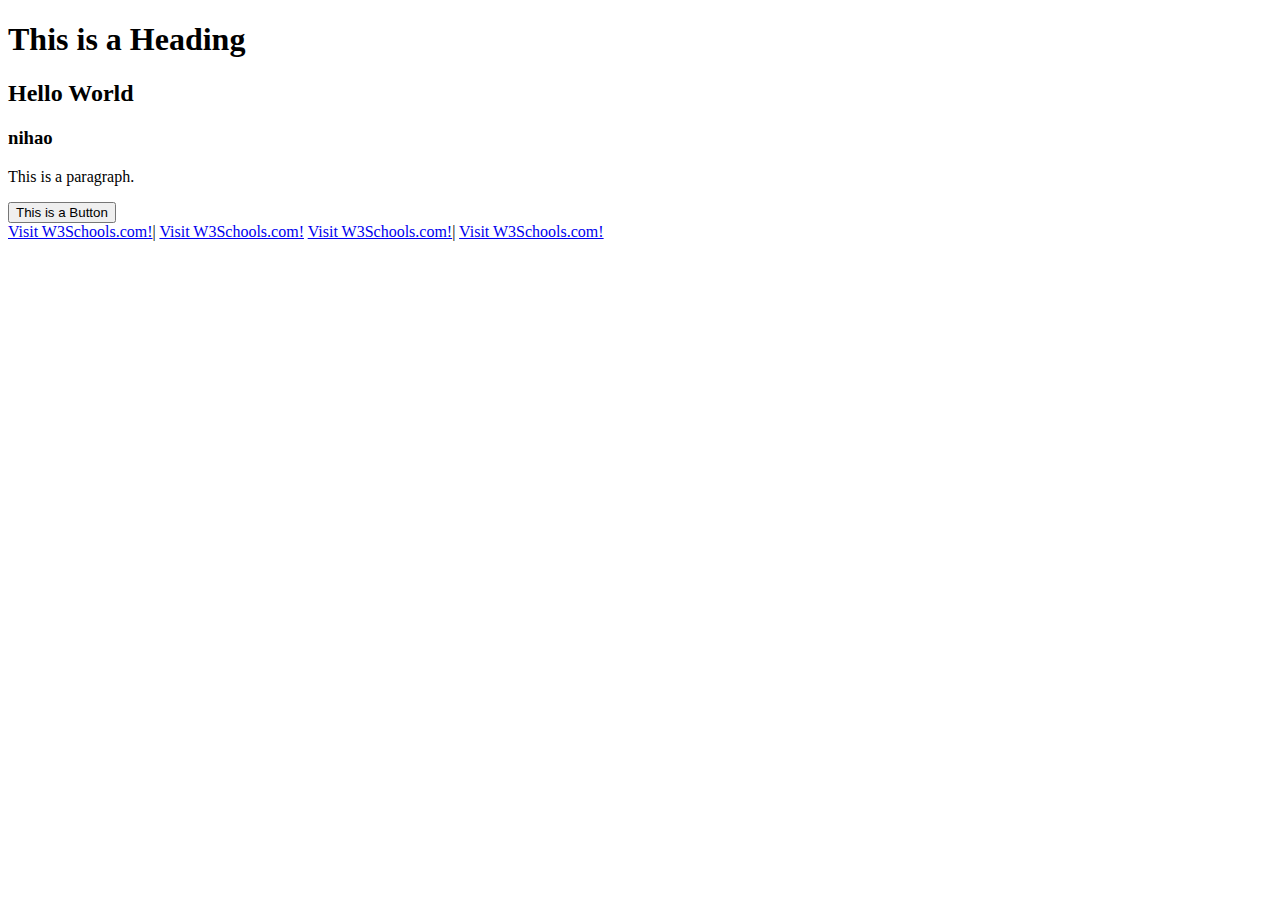
<file: Tutorial1/tutorial.html>
<!DOCTYPE html>
<html>
<head>
<title>Page Title</title>
</head>
<body>

<h1>This is a Heading</h1>
<h2>Hello World</h2>
<h3>nihao</h3>
<p>This is a paragraph.</p>
<button> This is a Button </button>
<nav>
  <a href="http://www.w3schools.com">Visit W3Schools.com!</a>|
  <a href="http://www.w3schools.com">Visit W3Schools.com!</a>
  <a href="http://www.w3schools.com">Visit W3Schools.com!</a>|
  <a href="http://www.w3schools.com">Visit W3Schools.com!</a>
</nav>

</body>
</html>
</file>
